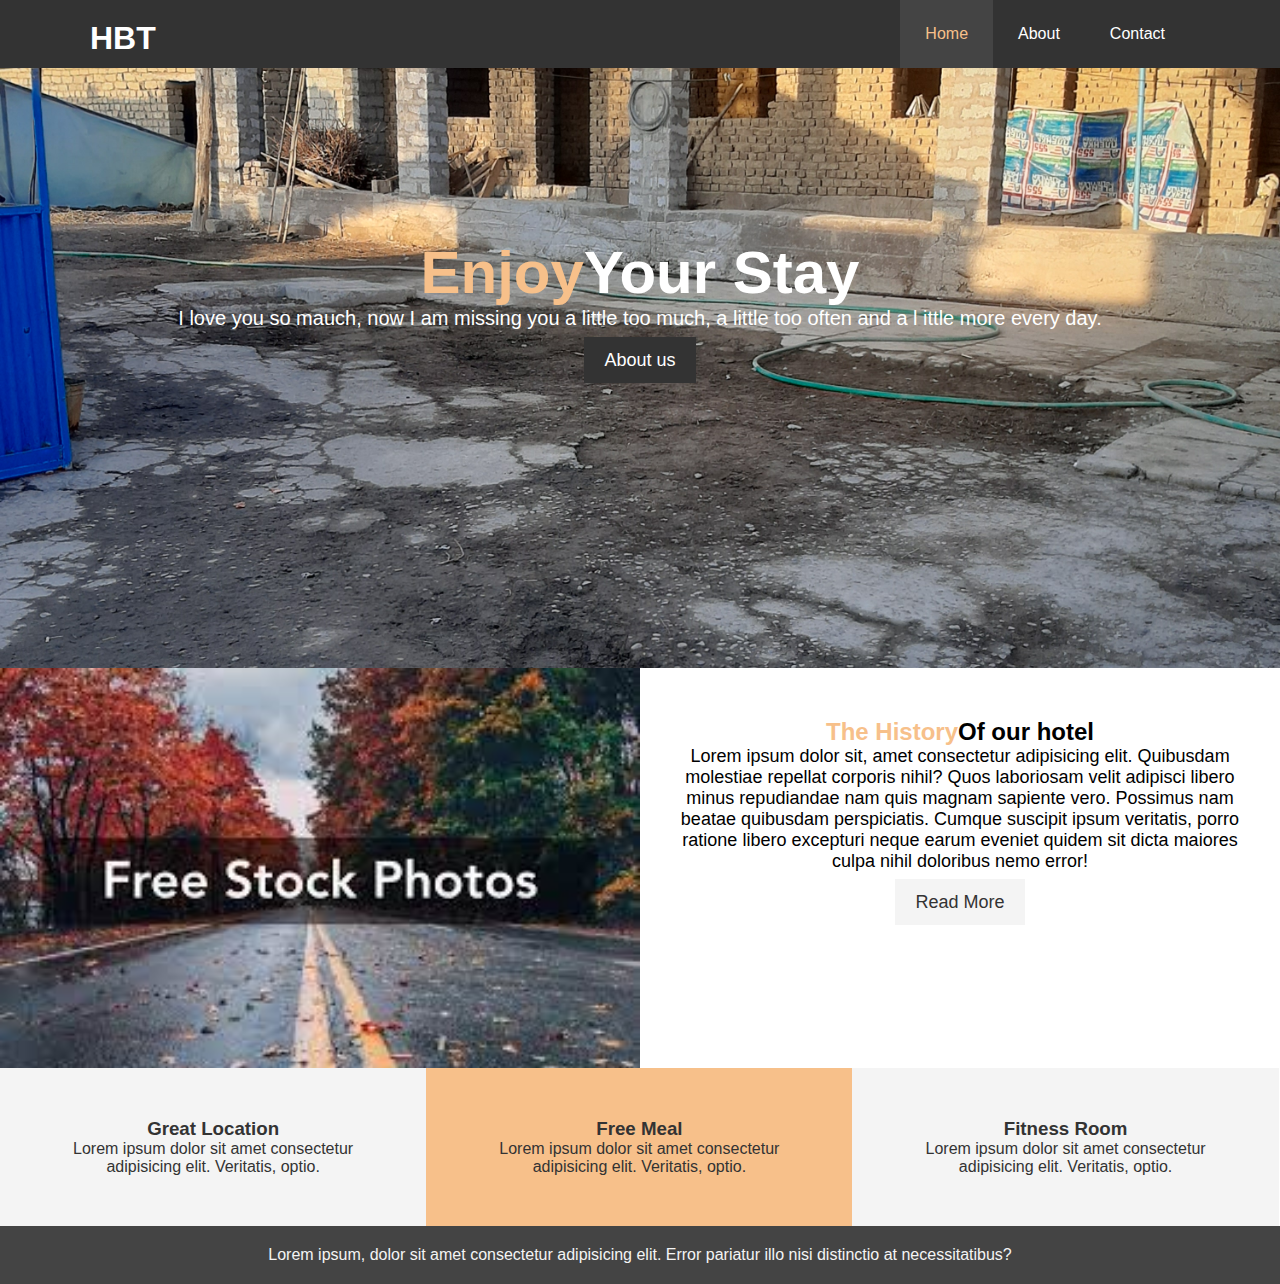
<file: hotel.html>
<!DOCTYPE html>
<html lang="en">
<head>
    <meta charset="UTF-8">
    <meta http-equiv="X-UA-Compatible" content="IE=edge">
    <meta name="viewport" content="width=device-width, initial-scale=1.0">
    <title>HBT - Hotel Wesbsite</title>
    <link rel="stylesheet" href="https://fontawesome.com/icons/mug-saucer?s=regular" integrity="sha384-gfdkjb5BdAXd+lj+gudLWI+BXq4IuLW5IT+brZEZsLFm++aCMlF1V92rMkPaX4PP" crossorigin="anonymous">
    <link rel="stylesheet" href="style/style.css">
</head>
<body>
    <header>
        <nav id="navbar">
            <div class="container">
                <h1 class="logo"><a href="#">HBT</a></h1>
                <ul>
                    <li><a href="#" class="current">Home</a></li>
                    <li><a href="about.html" >About</a></li>
                    <li><a href="contact.html">Contact</a></li>
                </ul>
            </div>
        </nav>
        <div id="showcase">
            <div class="container">
                <div class="showcase-content"><h1><span class="text-primary">Enjoy</span>Your Stay</h1>
                    <p>I love you so mauch, now I am missing you a little too much, a little too often and a l ittle more every day.</p>
                    <a href="about.html" class="btn">About us</a>
                </div>
             </div>
        </div>
    </header>
    <section id="home-info" class="pg-dark">
      <div class="info-image"></div>
      <div class="info-content">
          <h2><span class="text-primary">The History</span>Of our hotel</h2>
            <p>Lorem ipsum dolor sit, amet consectetur adipisicing elit. Quibusdam molestiae repellat corporis nihil? Quos laboriosam velit adipisci libero minus repudiandae nam quis magnam sapiente vero. Possimus nam beatae quibusdam perspiciatis. Cumque suscipit ipsum veritatis, porro ratione libero excepturi neque earum eveniet quidem sit dicta maiores culpa nihil doloribus nemo error!</p>
          <a href="about.html" class="btn btn-light">Read More</a>
      </div>
    </section>
    <section id="features">
        <div class="box bg-light">
        
          <h3>Great Location</h3>
            <p>
               Lorem ipsum dolor sit amet consectetur adipisicing elit. Veritatis, optio.
            </p>
        </div>
        <div class="box bg-primary">
        
          <h3>Free Meal</h3>
            <p>
              Lorem ipsum dolor sit amet consectetur adipisicing elit. Veritatis, optio.
            </p>
        </div>
        <div class="box bg-light">
      
          <h3>Fitness Room</h3>
            <p>
              Lorem ipsum dolor sit amet consectetur adipisicing elit. Veritatis, optio.
            </p>
        </div>
    </section>
    <div class="clr"></div>
    <footer id="main-footer">
        <p>
            Lorem ipsum, dolor sit amet consectetur adipisicing elit. Error pariatur illo nisi distinctio at necessitatibus?
        </p>
    </footer>
</body>
</html>
</file>
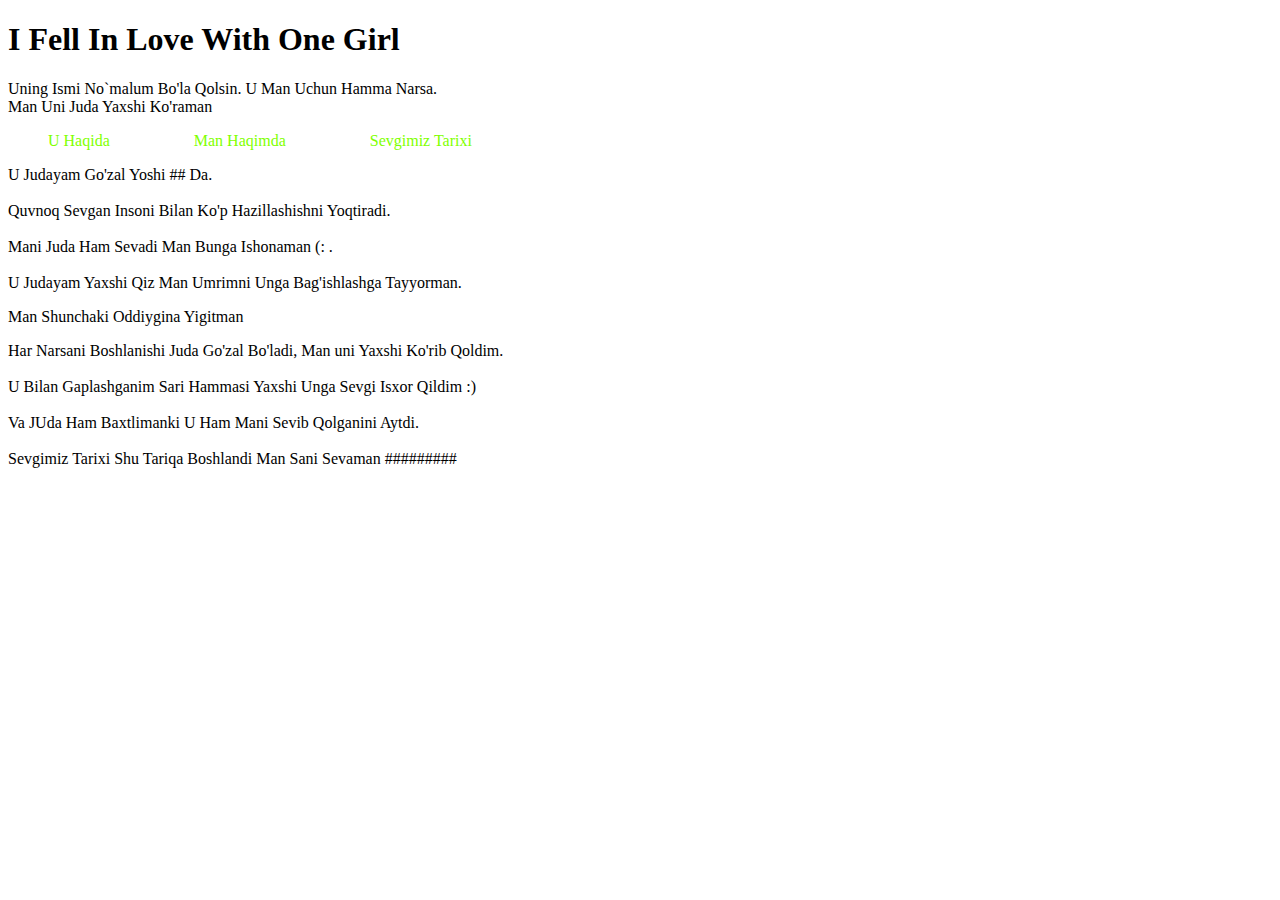
<file: javascript/my story.html>
<!DOCTYPE html>
<html lang="en">
<head>
    <meta charset="UTF-8">
    <meta http-equiv="X-UA-Compatible" content="IE=edge">
    <meta name="viewport" content="width=device-width, initial-scale=1.0">
    <title>My Love Story</title>
    <link rel="stylesheet" href="stilllove.css">
</head>
<body>
    <h1>I Fell In Love With One Girl</h1>
      <p>Uning Ismi No`malum Bo'la Qolsin. U Man Uchun Hamma Narsa.
      <br>Man Uni Juda Yaxshi Ko'raman</p>
    <nav>
      <a href="#uhaqida">U Haqida</a>
      <a href="#manhaqimda">Man Haqimda</a>
      <a href="#sevgimiztarixi">Sevgimiz Tarixi</a>
    </nav>
    <section>
        <div id="uhaqida">
           <p>U Judayam Go'zal Yoshi ## Da.<br>
           <br>Quvnoq Sevgan Insoni Bilan Ko'p Hazillashishni Yoqtiradi.<br>
           <br>Mani Juda Ham Sevadi Man Bunga Ishonaman (: .<br>
           <br>U Judayam Yaxshi Qiz Man Umrimni Unga Bag'ishlashga Tayyorman.</p>
        </div>
        <div id="manhaqimda">
            <p>Man Shunchaki Oddiygina Yigitman</p>
        </div>
        <div id="sevgimiztarixi">
            <p>Har Narsani Boshlanishi Juda Go'zal Bo'ladi, Man uni Yaxshi Ko'rib Qoldim. <br>
            <br>U Bilan Gaplashganim Sari Hammasi Yaxshi Unga Sevgi Isxor Qildim :) <br>
            <br> Va JUda Ham Baxtlimanki U Ham Mani Sevib Qolganini Aytdi. <br>
            <br> Sevgimiz Tarixi Shu Tariqa Boshlandi Man Sani Sevaman #########</p>
        </div>
    </section>
</body>
</html>
</file>
<file: javascript/stilllove.css>
nav a 
{
    text-decoration: none;
    color: chartreuse;
    padding: 40px;
}
nav :hover
{
 background-color: beige;
}
</file>
<file: style/style.css>
/* Reset */
*
{
    margin: 0;
    padding: 0;
    box-sizing: border-box;
}
/* main styling */
html, body
{
    font-family: sans-serif;
}
a
{
    color: #333;
    text-decoration: none;
}
h1, h2, h3
{
    padding-bottom: 10px 0;
}
#navbar
{
    background-color: #333;
    color: #fff;
    overflow: auto;
}
#navbar a
{
    color: #fff;
}
#navbar h1
{
    float: left;
    padding-top: 20px;
}
#navbar ul
{
    float: right;
    list-style: none;
}
#navbar ul li
{
    float: left;
}
#navbar ul li a
{
    display: inline-block;
    padding: 25px;
}
#navbar ul li a:hover,
#navbar ul li a.current 
{
    background-color: #444;
    color: #f7c08a;
}
.container
 {
    max-width: 1100px;
    margin: auto;
}
.text-primary 
{
    color: #f7c08a;
}
.lead 
{
    font-size: 20px;
}
.btn 
{
    display: inline;
    font-size: 18px;
    color: #fff;
    background-color: #333;
    padding: 13px 20px;
    border: none;
    cursor: pointer;
}
.btn:hover
 { 
    background-color: #f7c08a;
    color: #333;
}
.btn-light
 {
    background-color: #f4f4f4;
    color: #333;
}
.btn-dark 
{
    background-color: #333;
    color: #fff;
}
.bg-dark
 {
    background-color: #333;
    color: #fff;
}
.bg-light 
{
    background-color: #f4f4f4;
    color: #333;
}
.bg-primary
 {
    background-color: #f7c08a;
    color: #333;
}
.clr 
{
    clear: both;
}
/* Showcase */
#showcase 
{
    background-image: url("../photo/style.jpg");
    background-repeat: no-repeat;
    background-position: center;
    background-size: cover;
    height: 600px;
}
#showcase .showcase-content
 {
    text-align: center;
    color: #fff;
    padding-top: 170px
}
#showcase h1
 {
    font-size: 60px;
}
#showcase p 
{
    padding-bottom: 20px;
    font-size: 20px;
}
#home-info
 {
    height: 400px;
}
#home-info .info-image
 {
    float: left;
    width: 50%;
    height: 100%;
    background-image: url("../photo/photo1.jfif");
    background-repeat: no-repeat;
    background-size: cover;
}
#home-info .info-content
 {
    float: right;
    width: 50%;
    height: 100%;
    text-align: center;
    padding: 50px 30px;
}
#home-info .info-content p 
{
    padding-bottom: 20px;
    font-size: 18px;
}
/* Features section */
.box
{
    width: 33.3%;
    float: left;
    padding: 50px;
    text-align: center;
}
.box i
{
    margin-bottom: 10px;
}
#main-footer
 {
    text-align: center;
    background-color: #444;
    color: #f4f4f4;
    padding: 20px;
}
</file>
